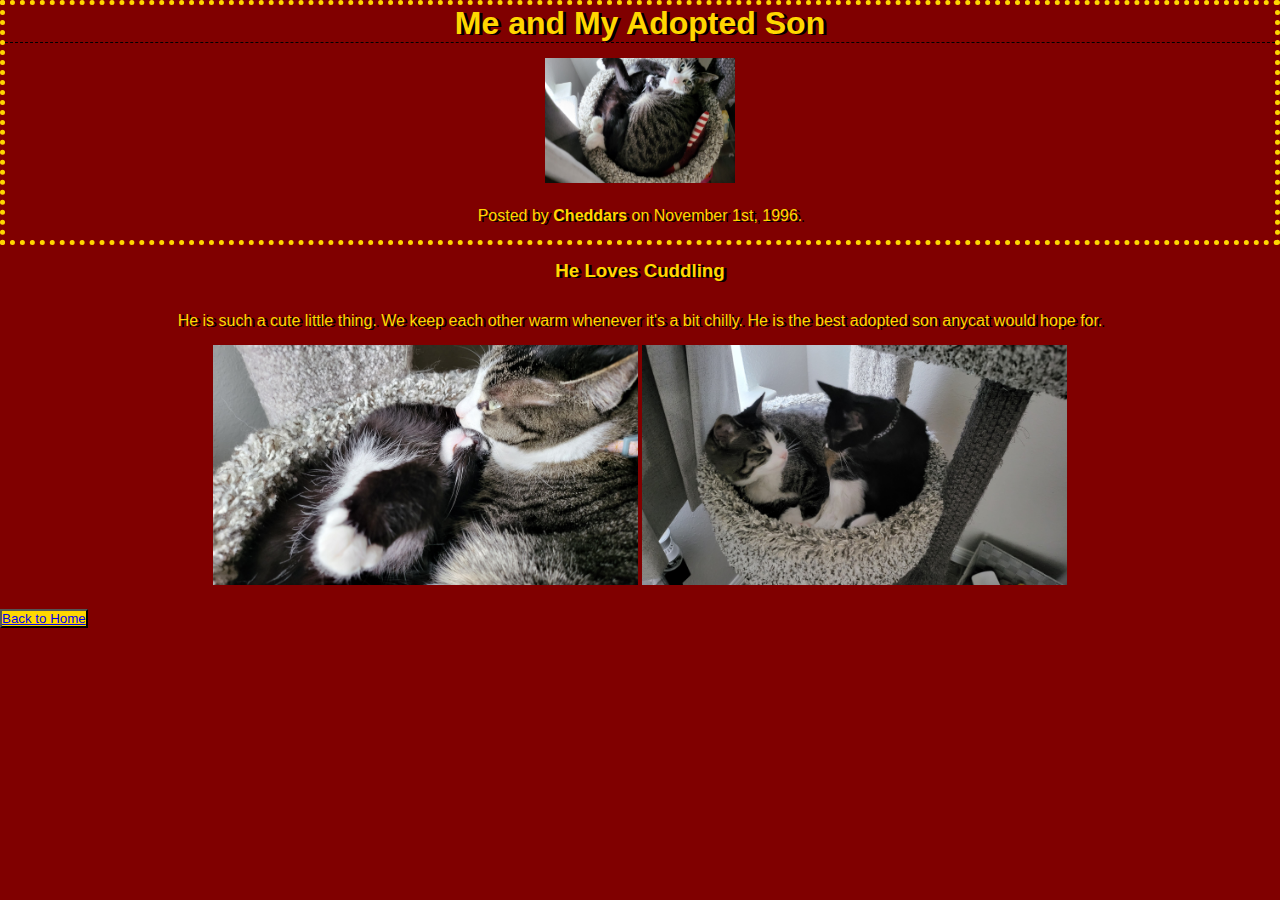
<file: mistervester/mistervester.html>
<!DOCTYPE html>

<html lang="en">
  <head>
    <meta charset="UTF-8" />
    <link href="/mistervester/mistervester.css" rel="stylesheet" />

    <body class="body">
      <header class="main-header">
        <h1 class="title">Me and My Adopted Son</h1>
        <img
          src="/imgs/cheddarmain.jpg"
          width="190"
          height="125"
          alt=""
          class="cheddie"
        />
        <p class="posted-by">
          Posted by <strong>Cheddars</strong> on November 1st, 1996.
        </p>
      </header>
      <div class="content">
        <h3>He Loves Cuddling</h3>
        <p class="p1">
          He is such a cute little thing. We keep each other warm whenever it's
          a bit chilly. He is the best adopted son anycat would hope for.
        </p>
        <img
          src="/imgs/cheddarheader.jpg"
          width="425"
          height="240"
          alt="chedder and mistervester sleeping"
          class="cheddar-main"
        />
        <img
          src="/imgs/cheddarold.jpg"
          width="425"
          height="240"
          alt="cheddar and sylvester relaxing"
          class="cheddar-old"
        />
      </div>
      <button class="button-home">
        <a href="/index.html">Back to Home</a>
      </button>
    </body>
  </head>
</html>
</file>
<file: mistervester/mistervester.css>
* {
  margin: 0;
  padding: 0;
  /* text-shadow: 2px 2px black; */
}

.body {
  background-color: maroon;
  font-family: sans-serif;
}

.main-header {
  border: dotted 5px gold;
  text-align: center;
  margin-bottom: 15px;
  text-shadow: 3px 1px black;
}

.title {
  margin-bottom: 15px;
  border-bottom: 1px dashed black;
  color: gold;
}

.cheddie {
  margin-bottom: 20px;
}

.posted-by {
  margin-bottom: 15px;
  color: gold;
  text-shadow: 3px 1px black;
}

h3 {
  margin-bottom: 30px;
  text-align: center;
  color: gold;
  text-shadow: 3px 1px black;
}

.p1 {
  margin-bottom: 15px;
  font-size: medium;
  text-shadow: 2px 2px black;
  color: gold;
  text-shadow: 3px 1px black;
}

.content {
  text-align: center;
  border: none;
  margin-bottom: 20px;
}

.button-home {
  background-color: gold;
  color: black;
  /* text-shadow: 1px 1px black; */
}

.button-home:hover {
  background-color: black;
  color: white;
}

.button-home:active {
  background-color: blue;
  color: pink;
}
</file>
